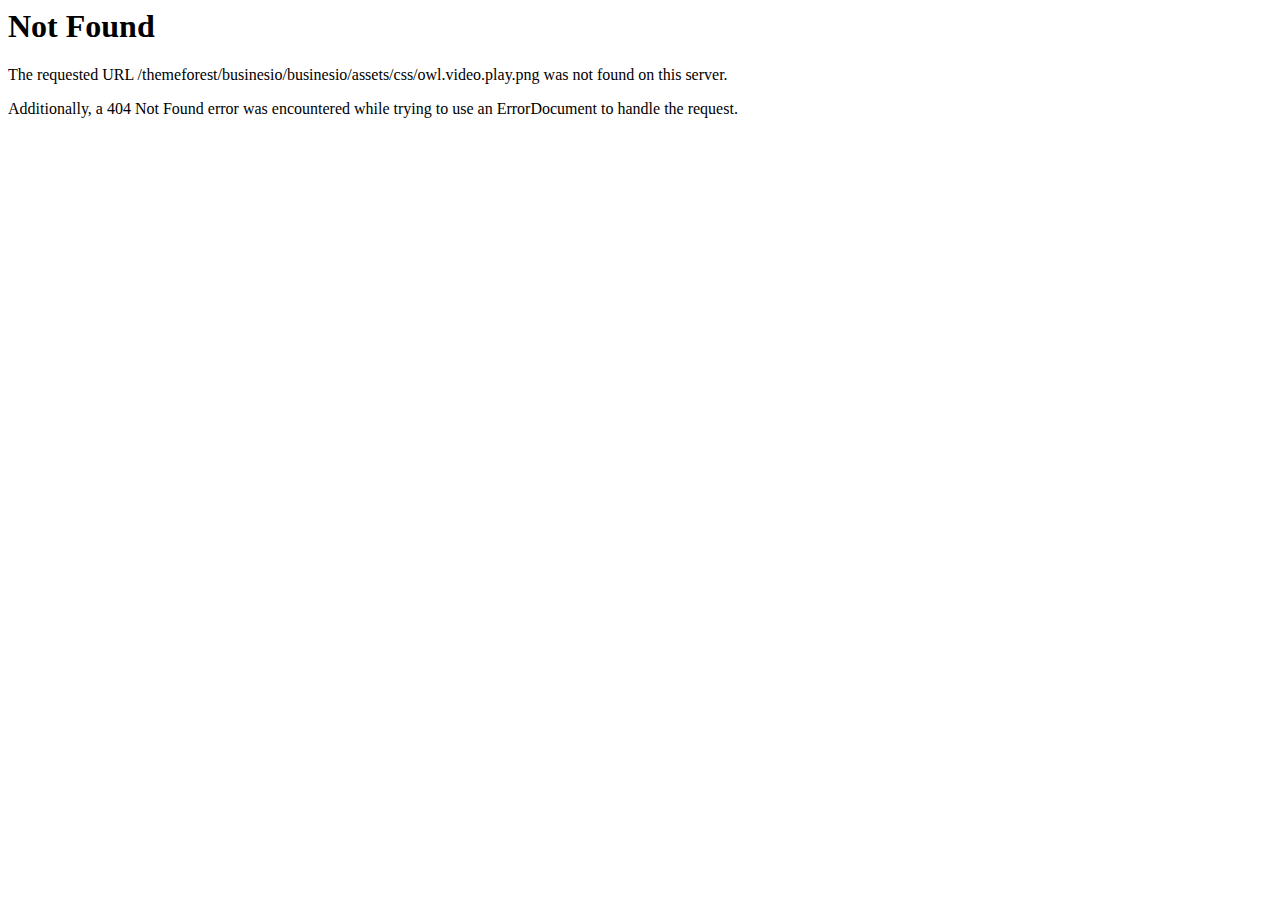
<file: app/static/css/owl.video.play.html>
<!DOCTYPE HTML PUBLIC "-//IETF//DTD HTML 2.0//EN">
<html><head>
<title>404 Not Found</title>
</head><body>
<h1>Not Found</h1>
<p>The requested URL /themeforest/businesio/businesio/assets/css/owl.video.play.png was not found on this server.</p>
<p>Additionally, a 404 Not Found
error was encountered while trying to use an ErrorDocument to handle the request.</p>
</body></html>
</file>
